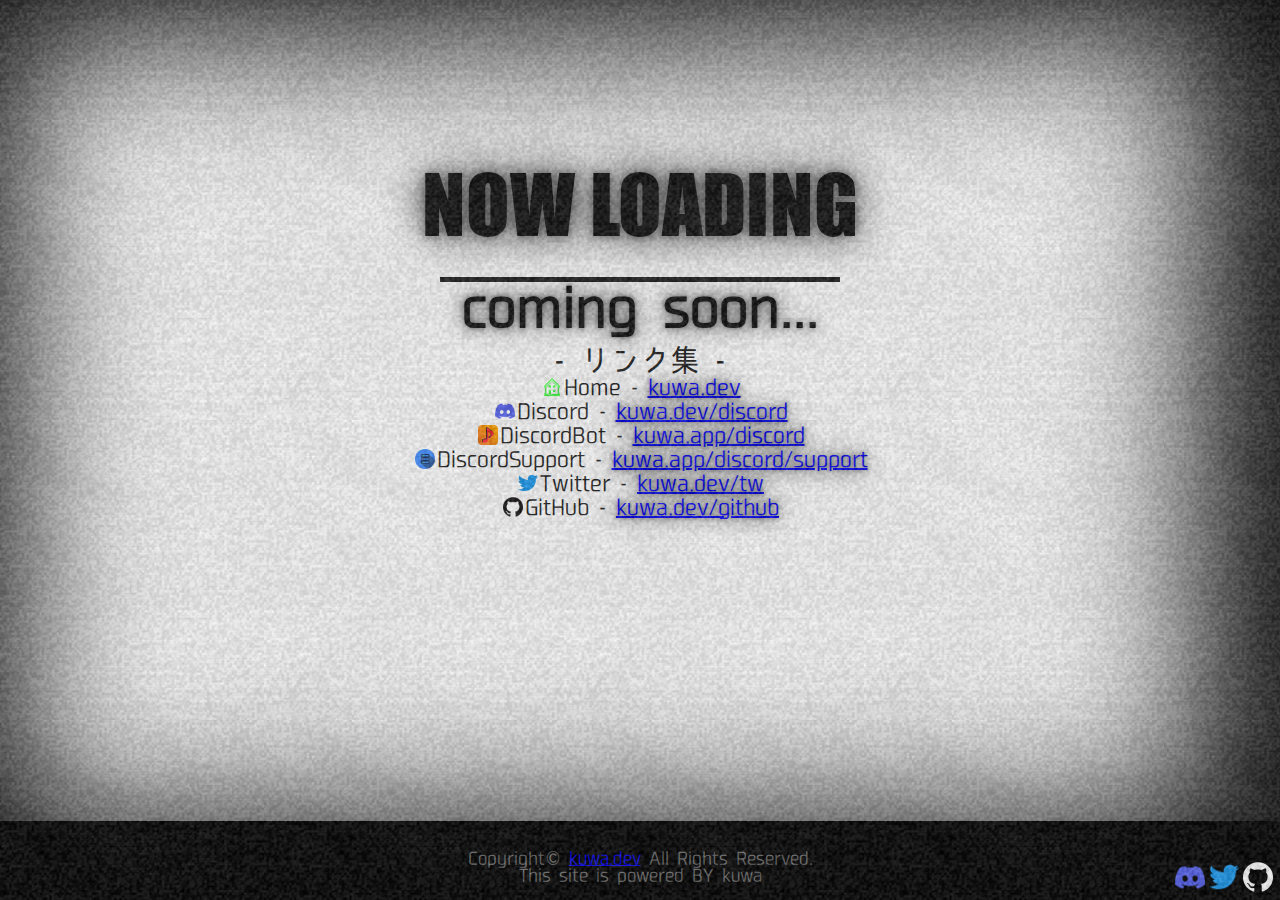
<file: index.html>
<!DOCTYPE html>
<html lang="ja">
<head>
<meta charset="UTF-8">
<meta http-equiv="X-UA-Compatible" content="IE=edge">

<title>kuwa.dev main page</title>

<link rel="icon" type="image/png" href="/image/icon.png">

<meta name="viewport" content="width=device-width, initial-scale=1.0">
<meta property="og:title" content="kuwa.dev">
<meta property="og:type" content="website">
<meta property="og:description" content="kuwa.devのメインサイトです">

<meta property="og:url" content="https://kuwa.dev">
<meta property="og:image" content="/image/icon.png">
<meta property="og:site_name" content="kuwa.dev">
<meta property="og:locale" content="ja_ja">

<meta name="twitter:card" content="summary_large_image"><!--デカい画像とかはこれで設定できる-->
<meta property="twitter:title" content="kuwa.dev">
<meta name="twitter:description" content="kuwa.devのメインサイトです">
<meta name="twitter:site" content="kuwa.dev">
<meta name="twitter:image" content="/image/icon.png">

<meta name="theme-color" content="#00bfff">

<link rel="stylesheet" href="/style/glitch.css">
</head>
<body>
<div class="visual_effects">
</div>
<script src="https://betteruptime.com/widgets/announcement.js" data-id="143937" async="async" type="text/javascript"></script>
<div class="box">
    <div class="boxs">
    <div class="main">
        <p class="glitch" data-text="NOW LOADING"><span class="noise2">NO</span><span class="blur1">W</span> L<span class="blur2">O<span class="noise1">A</span>D<span class="noise1">I</span></span><span class="noise3">NG</span>
        </p>
    </div>
    </div>

    <div class="boxs">
    <div class="error">
        <div style="display: inline-block;">
        <p class="glitch" data-text="coming soon...">coming soon...
        </p>
        </div>
    </div>
    </div>
    <div class="boxs">
    <div class="linklist">
        <div style="display: inline-block;">
        <h1 style="font-weight: 500; font-size: 30px;">- リンク集 -</h1>
        <p><span class="emoji"><img src="/image/icon.png" width="20px" height="20px" alt="home"></span>Home - <span class="glitch"><span class="noise3"><a href="https://kuwa.dev">kuwa.dev</a></span></span></p>
        <p><span class="emoji"><img src="/image/discord.png" width="20px" height="20px" alt="discord"></span>Discord - <span class="glitch"><span class="noise3"><a href="https://kuwa.dev/discord">kuwa.dev/discord</a></span></span></p>
        <p><span class="emoji"><img src="/image/kuwa-music.png" width="20px" height="20px" alt="bot"></span>DiscordBot - <span class="glitch"><span class="noise1"><a href="https://kuwa.app/discord/">kuwa.app/discord</a></span></span></p>
        <p><span class="emoji"><img src="/image/discord-support.png" width="20px" height="20px" alt="support"></span>DiscordSupport - <span class="glitch"><span class="noise2"><a href="https://kuwa.app/discord/support">kuwa.app/discord/support</a></span></span></p>
        <p><span class="emoji"><img src="/image/twitter.png" width="20px" height="20px" alt="discord"></span>Twitter - <span class="glitch"><span class="noise1"><a href="https://kuwa.dev/tw">kuwa.dev/tw</a></span></span></p>
        <p><span class="emoji"><img src="/image/github-120.png" width="20px" height="20px" alt="github"></span>GitHub - <span class="glitch"><span class="noise2"><a href="https://kuwa.dev/github">kuwa.dev/github</a></span></span></p>
    </div>
    </div>
    </div>

    <!-- <div class="boxs" style="height: 50px;">
    <div class="back">
        
    </div>  
    </div> -->
</div>
</div>

<footer>
<div class="copyright">
Copyright&copy; <a href="https://kuwa.dev">kuwa.dev</a> All Rights Reserved.
<br>
This site is powered BY kuwa
</div>
<div class="sns">
<div class="snsbutton"><a href="https://kuwa.dev/discord"><img src="/image/discord.png" width="30px" height="30px" alt="discord"></a></div>
<div class="snsbutton"><a href="https://kuwa.dev/tw"><img src="/image/twitter.png" width="30px" height="30px" alt="twitter"></a></div>
<div class="snsbutton"><a href="https://kuwa.dev/github"><img src="/image/github-light-120.png" width="30px" height="30px" alt="github"></a></div>
</div>
</footer>
<div class="noise_wrap">
<div class="noise">
</div>
</div>
<script></script>

</body>
</html>
</file>
<file: style/glitch.css>
*{
    margin: 0;
    padding: 0;
    -webkit-user-select: none;
    -moz-user-select: none;
     -ms-user-select: none;
         user-select: none;
}
@font-face {
    font-family: "impact";
    src: url(/font/impact.ttf);
}
@font-face {
    font-family: "SmartFontUI";
    src: url(/font/SmartFontUI.otf);
}
body{
    width: 100%;
    color: #202020;
    text-align: center;
    font-family: "SmartFontUI";
    touch-action: pan-x pan-y;
}
/* .linklist{
    font-family: "スマートフォントUI";
} */
.box{
    margin: 0;
    padding: 0;
    margin-top: 20vh;
    /* top: 50%;
    left: 50%;
    transform: translate(-50%,-50%) scale(1); */

    

}
.boxs{
    margin-top: 1vh;
}
.main{
    font-family: "impact";
    display: inline-block;
    font-size:40px;
    margin-bottom: 40px;
    /* position: absolute;
    top: 40%;
    left: 50%;
    transform: translate(-50%,-50%) scale(2); */
    transform: scale(2);
}
.error{
    /* display: inline-block; */
    border-top: 5px #202020 solid;
    font-weight: 800;
    width: 400px;
    font-size:50px;
    margin: auto;
    /* position: absolute;
    top: 80%;
    left: 50%;
    transform: translate(-50%, -50%) scale(1); */

}
.emoji {
    vertical-align: -2px;
    margin-left: 2px;
    margin-right: 2px;
}
.linklist {
    font-size: 20px;
}

footer{
    opacity: 1;
    position:absolute;
    padding-top: 2%;
    bottom:0;
    border-top: 3px #000000 solid;
    background-color: #020202;
    width:100%;
    height:50px;
}

footer .sns {
    position: absolute;
    right: 5px;
    bottom: 5px;
}
.snsbutton {
    float: left;
    padding: 0;
    margin: 0;
    margin-left: 2px;
    margin-right: 2px;
}


.copyright{
    text-align: center;
    color: #6d6d6d;
}

.glitch{
    color: #0f0f0f;
    /* font-size:100px; */
    position:relative;
    /* width:400px; */
    /* margin:0 auto; */

    text-shadow: 
    0px 0px 5px #5a5959,
    0px 0px 20px #202020;
}

.glitch span.noise1 {
    animation: text_noise 1s infinite;
}
.glitch span.noise2 {
    animation: text_noise 2.5s infinite;
}
.glitch span.noise3 {
    animation: text_noise 5s infinite;
}
.glitch span.blur1 {
    animation: text_blur 1s infinite;
}
.glitch span.blur2 {
    animation: text_blur 2s infinite;
}
.glitch span.blur3 {
    animation: text_blur 3s infinite;
}

.glitch:after {
    white-space: pre;
	content: attr(data-text);
	position: absolute;
	left: 2px;
	text-shadow: -1px 0 rgb(255, 34, 0);
	top: 0;
    color: #292929;
	/* background: black; */
	overflow: hidden;
	clip: rect(0, 900px, 0, 0);
	animation: noise-anim 2s infinite linear alternate-reverse;
}


.glitch:before {
    white-space: pre;
	content: attr(data-text);
	position: absolute;
	left: -2px;
	text-shadow: 3px 0 rgb(25, 0, 255);
	top: 0;
    color: #292929;
	/* background: black; */
	overflow: hidden;
	clip: rect(0, 900px, 0, 0);
	animation: noise-anim-2 3s infinite linear alternate-reverse;
}



.visual_effects {
    margin: 0;
    padding: 0;
    width: 105%;
    height: 105%;
    background-size: cover;
    background-attachment: fixed;
    position: absolute;
    top: -5%;
    left: -5%;
    z-index: -1;
    box-shadow: 0 0 150px 80px #000000 inset;
}

.noise_wrap {
    position: absolute;
    top: 0;
    left: 0;
    width: 100%;
    height: 100%;
    overflow: hidden;
    pointer-events: none;
}
.noise {
    opacity: 0.2;
    margin: 0;
    padding: 0;
    width: 300%;
    height: 300%;
    position: absolute;
    top: -120%;
    left: -120%;
    z-index: 1;
    background-image: url(
        [data-uri]
    );
    -webkit-animation: grain 3s steps(10) infinite;
    animation: grain 3s steps(10) infinite;
}

@-webkit-keyframes blurify { 
    0%, 100% {
        -moz-filter: blur(1px);
        -ms-filter: blur(1px);
        -webkit-filter: blur(1px);
        filter: blur(1px);
    }
    10% {
        -moz-filter: blur(0.8px);
        -ms-filter: blur(0.8px);
        -webkit-filter: blur(0.8px);
        filter: blur(0.8px);
    }
    20% {
        -moz-filter: blur(1.6px);
        -ms-filter: blur(1.6px);
        -webkit-filter: blur(1.6px);
        filter: blur(1.6px);
    }
    30% {
        -moz-filter: blur(1px);
        -ms-filter: blur(1px);
        -webkit-filter: blur(1px);
        filter: blur(1px);
    }
    40% {
        -moz-filter: blur(0.8px);
        -ms-filter: blur(0.8px);
        -webkit-filter: blur(0.8px);
        filter: blur(0.8px);
    }
    50% {
        -moz-filter: blur(1px);
        -ms-filter: blur(1px);
        -webkit-filter: blur(1px);
        filter: blur(1px);
    }
    60% {
        -moz-filter: blur(1.2px);
        -ms-filter: blur(1.2px);
        -webkit-filter: blur(1.2px);
        filter: blur(1.2px);
    }
    70% {
        -moz-filter: blur(0.8px);
        -ms-filter: blur(0.8px);
        -webkit-filter: blur(0.8px);
        filter: blur(0.8px);
    }
    80% {
        -moz-filter: blur(1.5px);
        -ms-filter: blur(1.5px);
        -webkit-filter: blur(1.5px);
        filter: blur(1.5px);
    }
    90% {
        -moz-filter: blur(1.7px);
        -ms-filter: blur(1.7px);
        -webkit-filter: blur(1.7px);
        filter: blur(1.7px);
    }
}
@-webkit-keyframes grain { 
    0%, 100% {
        -webkit-transform: translate(0, 0);
        transform: translate(0, 0);
    }
    10% {
        -webkit-transform: translate(-5%, -10%);
        transform: translate(-5%, -10%);
    }
    20% {
        -webkit-transform: translate(-15%, 5%);
        transform: translate(-15%, 5%);
    }
    30% {
        -webkit-transform: translate(7%, -25%);
        transform: translate(7%, -25%);
    }
    40% {
        -webkit-transform: translate(-5%, 25%);
        transform: translate(-5%, 25%);
    }
    50% {
        -webkit-transform: translate(-15%, 10%);
        transform: translate(-15%, 10%);
    }
    60% {
        -webkit-transform: translate(15%, 0%);
        transform: translate(15%, 0%);
    }
    70% {
        -webkit-transform: translate(0%, 15%);
        transform: translate(0%, 15%);
    }
    80% {
        -webkit-transform: translate(3%, 35%);
        transform: translate(3%, 35%);
    }
    90% {
        -webkit-transform: translate(-10%, 10%);
        transform: translate(-10%, 10%);
    }
}
@keyframes grain { 
    0%, 100% {
        -webkit-transform: translate(0, 0);
        transform: translate(0, 0);
    }
    10% {
        -webkit-transform: translate(-5%, -10%);
        transform: translate(-5%, -10%);
    }
    20% {
        -webkit-transform: translate(-15%, 5%);
        transform: translate(-15%, 5%);
    }
    30% {
        -webkit-transform: translate(7%, -25%);
        transform: translate(7%, -25%);
    }
    40% {
        -webkit-transform: translate(-5%, 25%);
        transform: translate(-5%, 25%);
    }
    50% {
        -webkit-transform: translate(-15%, 10%);
        transform: translate(-15%, 10%);
    }
    60% {
        -webkit-transform: translate(15%, 0%);
        transform: translate(15%, 0%);
    }
    70% {
        -webkit-transform: translate(0%, 15%);
        transform: translate(0%, 15%);
    }
    80% {
        -webkit-transform: translate(3%, 35%);
        transform: translate(3%, 35%);
    }
    90% {
        -webkit-transform: translate(-10%, 10%);
        transform: translate(-10%, 10%);
    }
}

@keyframes noise-anim {
	0% {
		clip: rect(18px, 9999px, 17px, 0);
	}

	5% {
		clip: rect(78px, 9999px, 67px, 0);
	}

	10% {
		clip: rect(4px, 9999px, 46px, 0);
	}

	15% {
		clip: rect(92px, 9999px, 15px, 0);
	}

	20% {
		clip: rect(54px, 9999px, 93px, 0);
	}

	25% {
		clip: rect(47px, 9999px, 1px, 0);
	}

	30% {
		clip: rect(86px, 9999px, 93px, 0);
	}

	35% {
		clip: rect(57px, 9999px, 58px, 0);
	}

	40% {
		clip: rect(90px, 9999px, 77px, 0);
	}

	45% {
		clip: rect(9px, 9999px, 85px, 0);
	}

	50% {
		clip: rect(72px, 9999px, 64px, 0);
	}

	55% {
		clip: rect(46px, 9999px, 96px, 0);
	}

	60% {
		clip: rect(26px, 9999px, 76px, 0);
	}

	65% {
		clip: rect(99px, 9999px, 22px, 0);
	}

	70% {
		clip: rect(79px, 9999px, 54px, 0);
	}

	75% {
		clip: rect(27px, 9999px, 10px, 0);
	}

	80% {
		clip: rect(42px, 9999px, 8px, 0);
	}

	85% {
		clip: rect(60px, 9999px, 58px, 0);
	}

	90% {
		clip: rect(49px, 9999px, 87px, 0);
	}

	95% {
		clip: rect(14px, 9999px, 13px, 0);
	}

	100% {
		clip: rect(15px, 9999px, 92px, 0);
	}
}

@keyframes noise-anim-2 {
	0% {
		clip: rect(56px, 9999px, 78px, 0);
	}

	5% {
		clip: rect(59px, 9999px, 96px, 0);
	}

	10% {
		clip: rect(84px, 9999px, 16px, 0);
	}

	15% {
		clip: rect(40px, 9999px, 12px, 0);
	}

	20% {
		clip: rect(59px, 9999px, 46px, 0);
	}

	25% {
		clip: rect(56px, 9999px, 68px, 0);
	}

	30% {
		clip: rect(4px, 9999px, 75px, 0);
	}

	35% {
		clip: rect(62px, 9999px, 2px, 0);
	}

	40% {
		clip: rect(46px, 9999px, 10px, 0);
	}

	45% {
		clip: rect(8px, 9999px, 22px, 0);
	}

	50% {
		clip: rect(69px, 9999px, 83px, 0);
	}

	55% {
		clip: rect(1px, 9999px, 43px, 0);
	}

	60% {
		clip: rect(73px, 9999px, 16px, 0);
	}

	65% {
		clip: rect(68px, 9999px, 2px, 0);
	}

	70% {
		clip: rect(16px, 9999px, 71px, 0);
	}

	75% {
		clip: rect(98px, 9999px, 77px, 0);
	}

	80% {
		clip: rect(36px, 9999px, 77px, 0);
	}

	85% {
		clip: rect(69px, 9999px, 18px, 0);
	}

	90% {
		clip: rect(44px, 9999px, 39px, 0);
	}

	95% {
		clip: rect(13px, 9999px, 82px, 0);
	}

	100% {
		clip: rect(89px, 9999px, 58px, 0);
	}
}

@keyframes text_noise {
    0% { opacity: 1; }
    10% { opacity: .6; }
    12% { opacity: 1; }
    15% { opacity: .4; }
    17% { opacity: 1; }
    18% { opacity: .3; }
    19% { opacity: 1; }
    89% { opacity: 1; }
    91% { opacity: .7; }
    94% { opacity: 1; }
    100% { opacity: 1; }
}
  
@keyframes text_blur {
    0% { text-shadow: 0px 0px 25px #202020; }
    30% { text-shadow: 0px 0px 90px #202020; }
    50% { text-shadow: 0px 0px 75px #202020; filter: blur(0.5px) }
    70% { text-shadow: 0px 0px 25px #202020; }
    100% { text-shadow: 0px 0px 10px #202020; }
}
</file>
